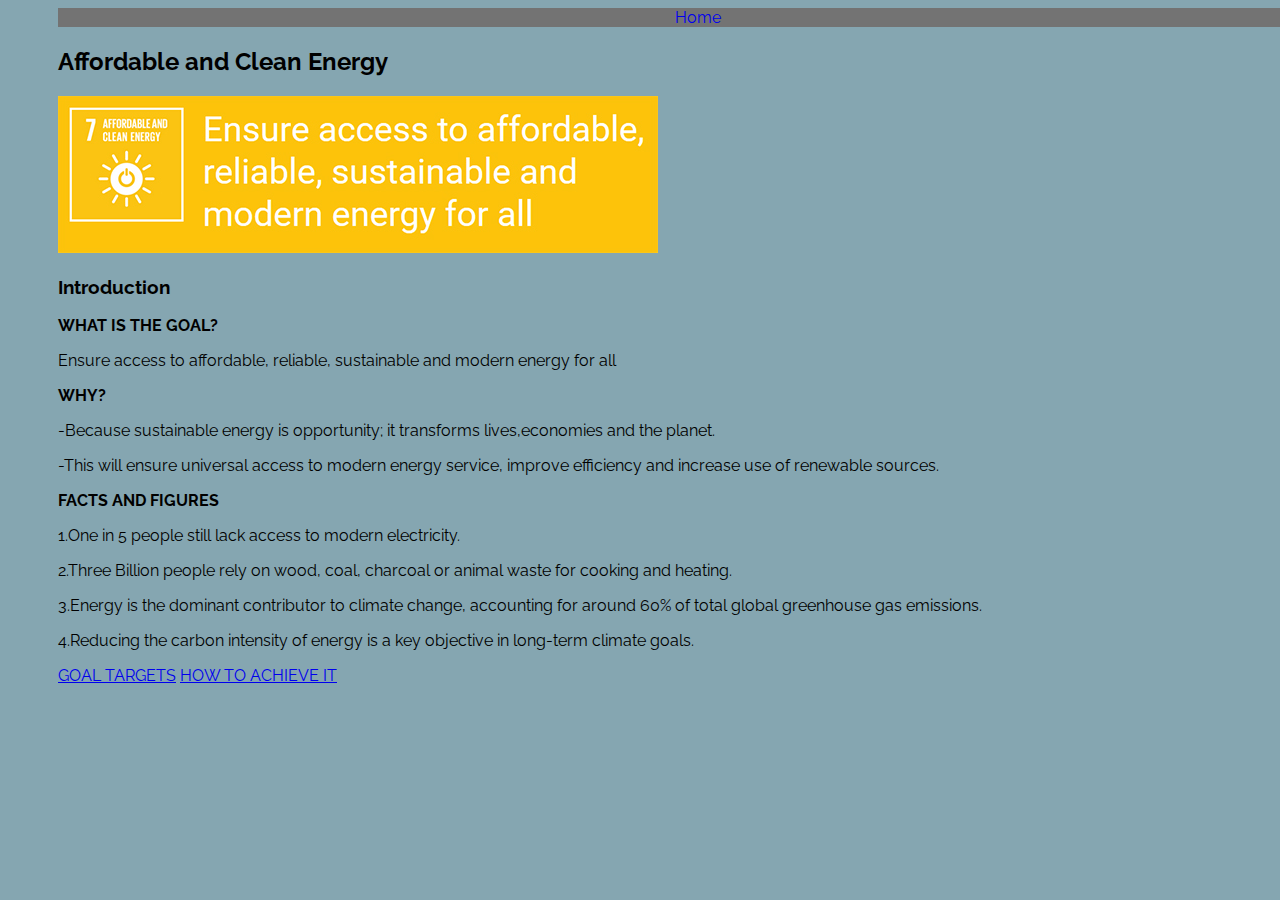
<file: index.html>
<!DOCTYPE html>
<html lang="en">
<meta charset="utf-8">

    <head>
    <title>Affordable and Clean Energy</title>
    
    <link rel="stylesheet" href="stylesheet.css">
        
    <link href='https://fonts.googleapis.com/css?family=Raleway:400,600' rel='stylesheet' type='text/css'>
    </head>

<body>
    
    <nav><ul>
        <a href="index.html"><li>Home</li></a>
        </ul>
    </nav>
    
    <h2>Affordable and Clean Energy</h2>
    <img src="images/7_Affordable_and_Clean_Energy.jpg">
    <h3>Introduction</h3>
    
    <b><p>WHAT IS THE GOAL?</p></b>
    
    <p>Ensure access to affordable, reliable, sustainable and modern energy for all</p>
    
    <b><p>WHY?</p></b>
    
    <p>-Because sustainable energy is opportunity; it transforms lives,economies and the planet.</p>
    
    <p>-This will ensure universal access to modern energy service, improve efficiency and increase use of renewable sources.</p>
    
    <b><p>FACTS AND FIGURES</p></b>
    
    <p>1.One in 5 people still lack access to modern electricity.</p>
    <p>2.Three Billion people rely on wood, coal, charcoal or animal waste for cooking and heating.</p>
    <p>3.Energy is the dominant contributor to climate change, accounting for around 60% of total global greenhouse gas emissions.</p>
    <p>4.Reducing the carbon intensity of energy is a key objective in long-term climate goals.</p>
    
    <a href="goals.html">GOAL TARGETS</a>
    <a href="achieve.html">HOW TO ACHIEVE IT</a>

</body>

</html>
</file>
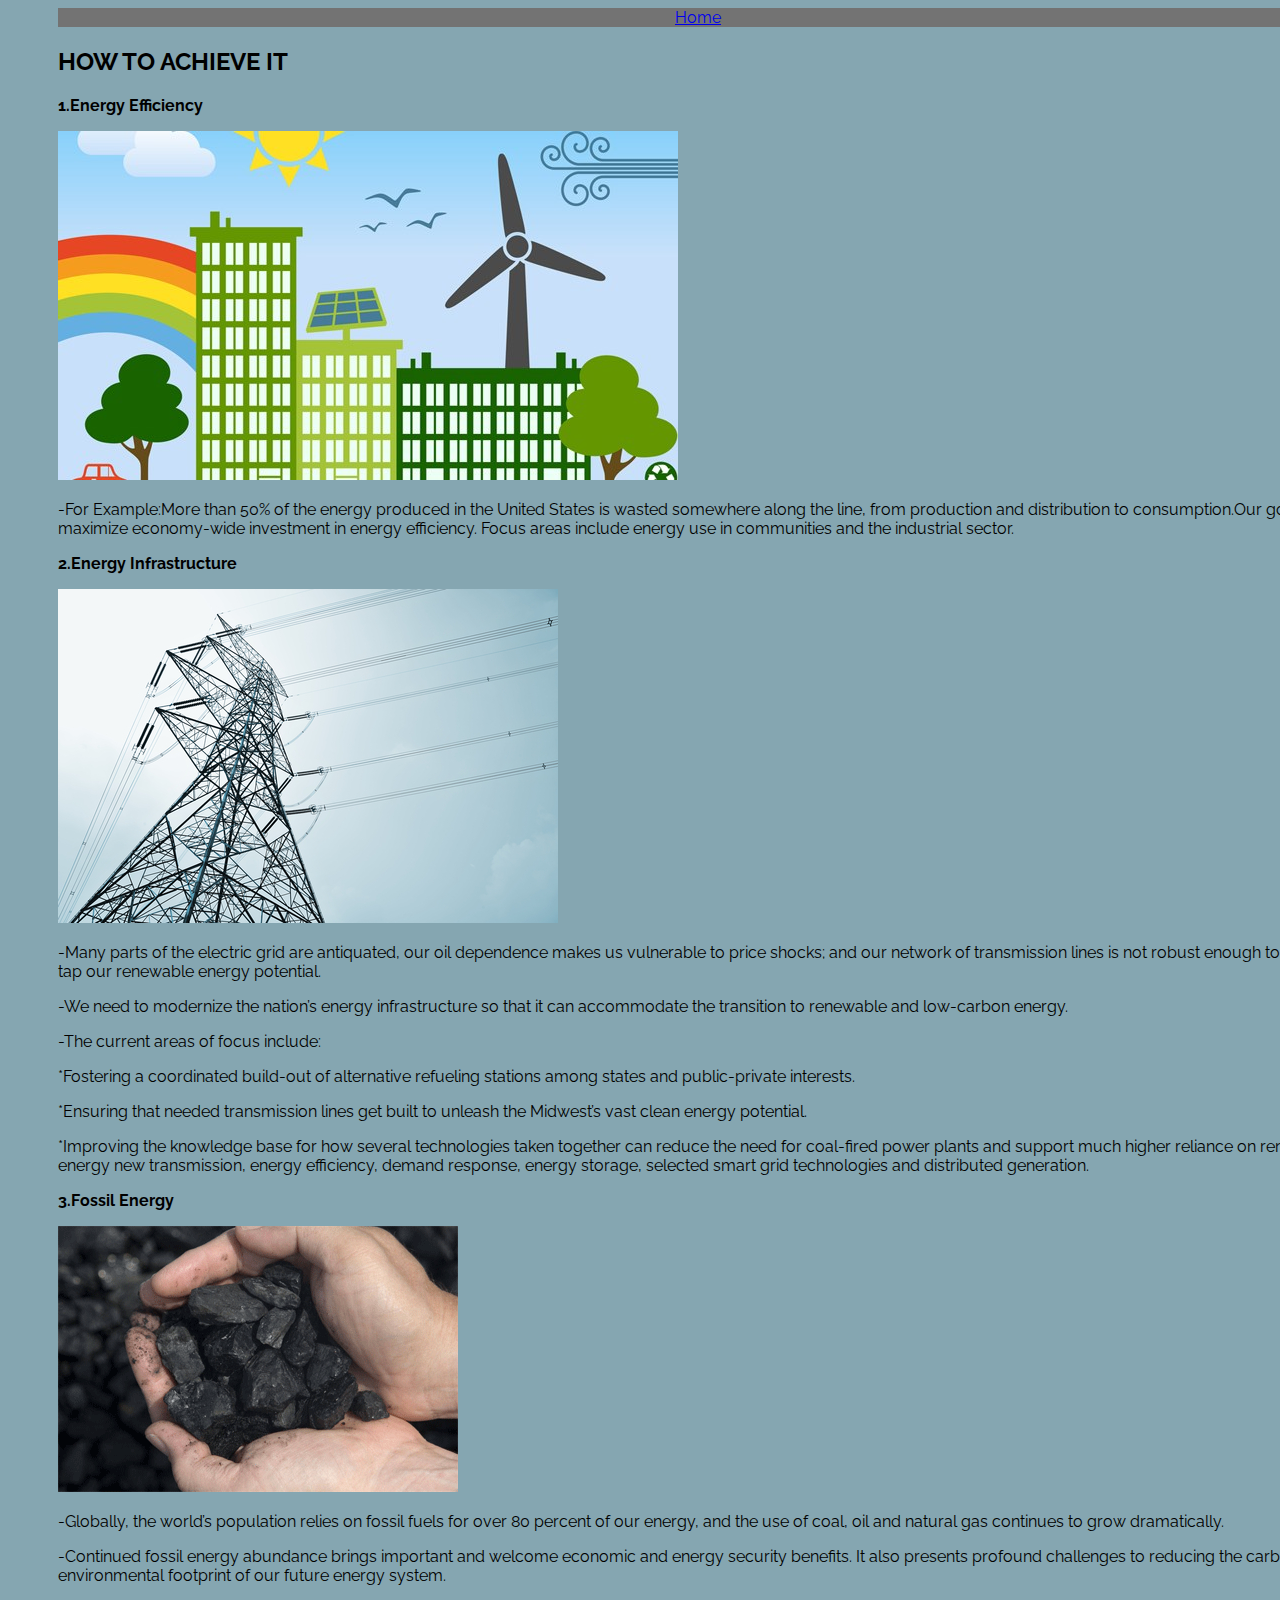
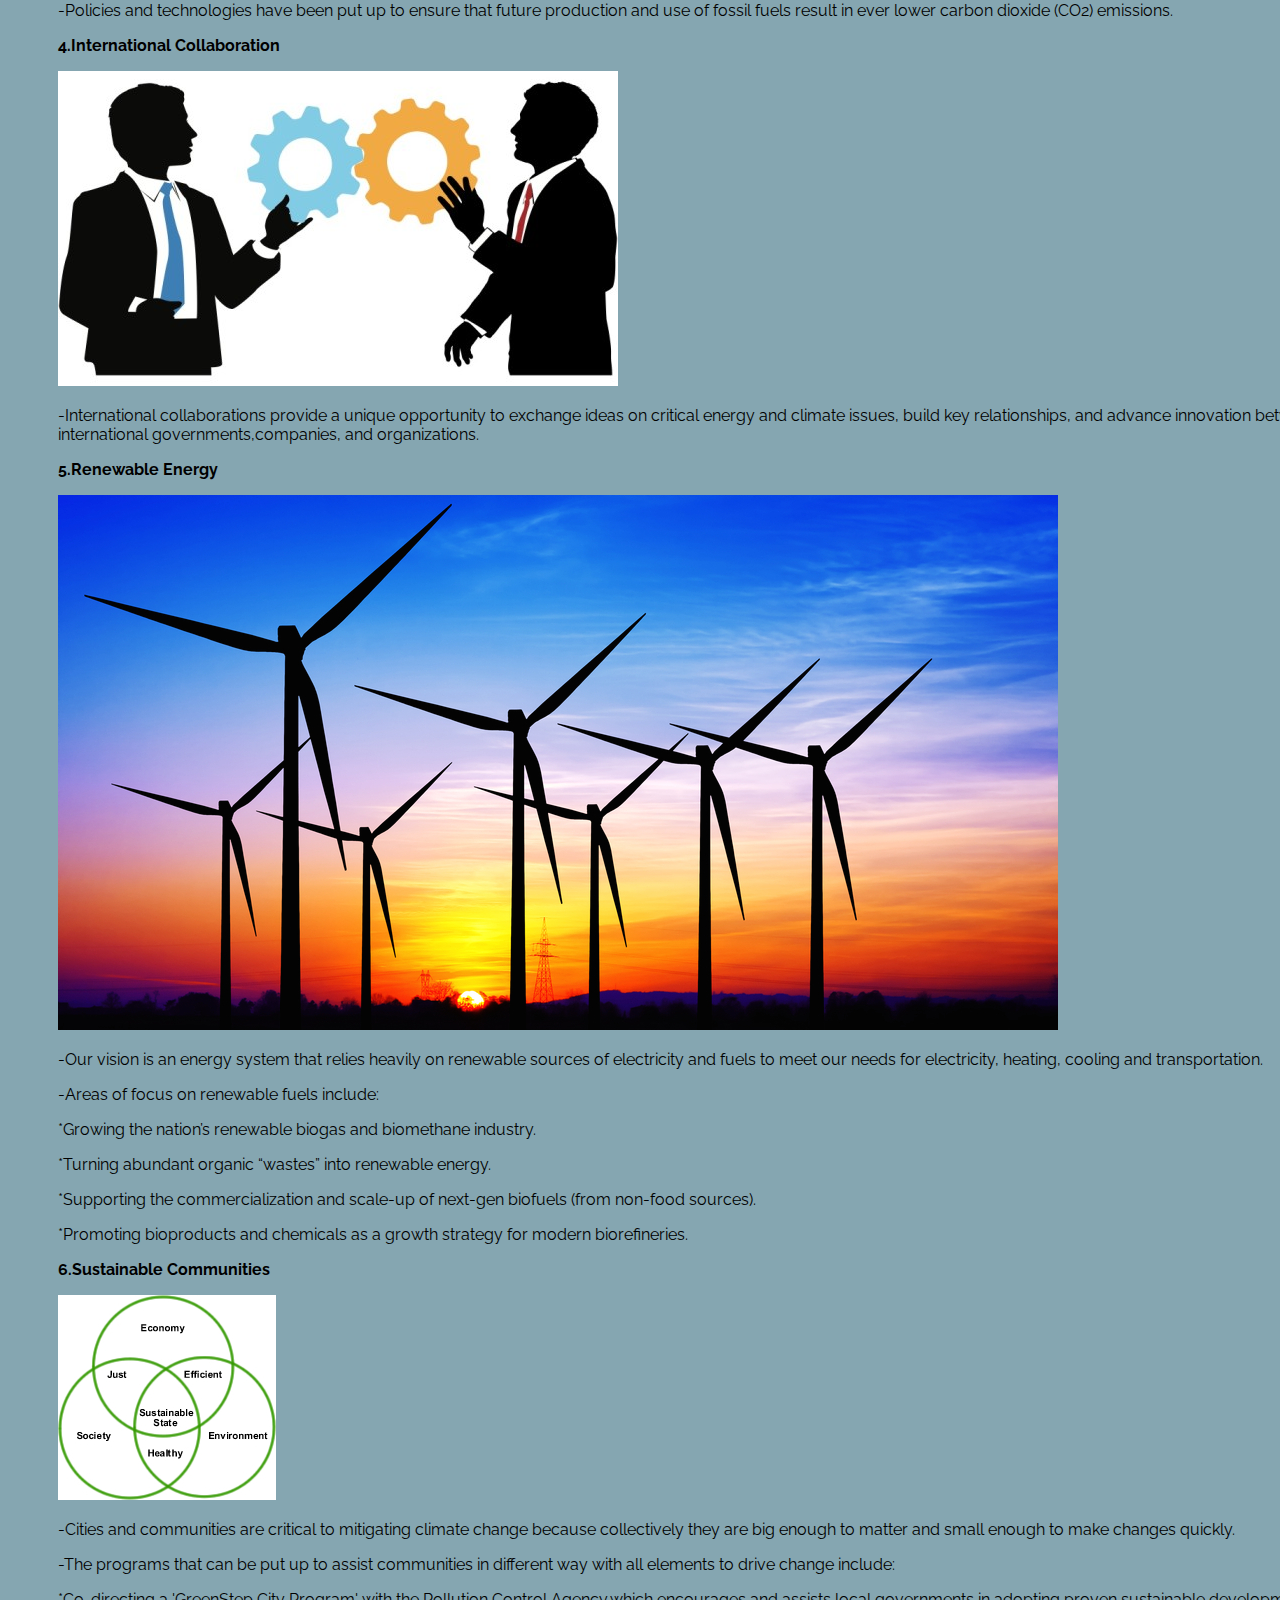
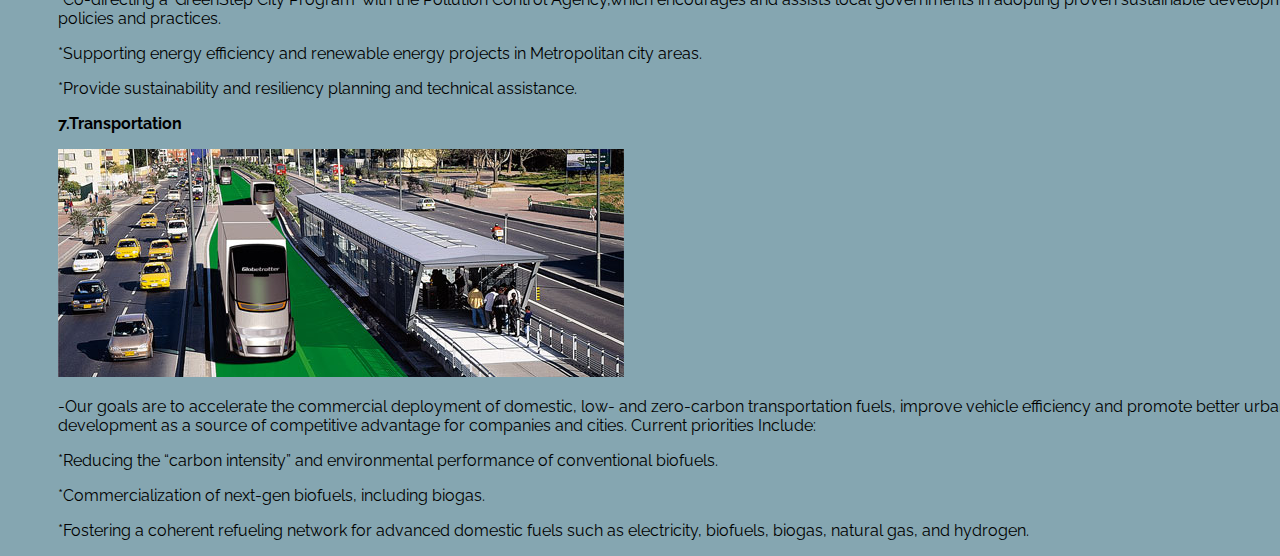
<file: achieve.html>
<!DOCTYPE html>
<html lang="en">
<meta charset="utf-8">

    <head>
    <title>Affordable and Clean Energy</title> 
     
    <link rel="stylesheet" href="stylesheet.css">
        
    <link href='https://fonts.googleapis.com/css?family=Raleway:400,600' rel='stylesheet' type='text/css'>
    </head>
 
<body>
    
    <nav><ul>
        <li><a href="index.html">Home</a></li>
        </ul>
    </nav>
    
    <h2>HOW TO ACHIEVE IT</h2>
    
    <p><b>1.Energy Efficiency</b></p>
    
    <img src="images/scaling_up_the_energy_efficiency_agenda.jpg">
       
        <p>-For Example:More than 50% of the energy produced in the United States is wasted somewhere along the line, from production and distribution to consumption.Our goal is to maximize economy-wide investment in energy efficiency. Focus areas include energy use in communities and the industrial sector.</p>
    
    <p><b>2.Energy Infrastructure</b></p>
    
    <img src="images/power-lines.jpg">

        <p>-Many parts of the electric grid are antiquated, our oil dependence makes us vulnerable to price shocks; and our network of transmission lines is not robust enough to fully tap our renewable energy potential.</p>
        <p>-We need to modernize the nation’s energy infrastructure so that it can accommodate the transition to renewable and low-carbon energy.</p>
        <p>-The current areas of focus include:</p>
        <p>*Fostering a coordinated build-out of alternative refueling stations among states and public-private interests.</p>
        <p>*Ensuring that needed transmission lines get built to unleash the Midwest’s vast clean energy potential.</p>
        <p>*Improving the knowledge base for how several technologies taken together can reduce the need for coal-fired power plants and support much higher reliance on renewable energy new transmission, energy efficiency, demand response, energy storage, selected smart grid technologies and distributed generation.</p>
    <p><b>3.Fossil Energy</b></p>
    
        <img src="images/fossil-fuels.gif">
    
        <p>-Globally, the world’s population relies on fossil fuels for over 80 percent of our energy, and the use of coal, oil and natural gas continues to grow dramatically.</p>
        <p>-Continued fossil energy abundance brings important and welcome economic and energy security benefits. It also presents profound challenges to reducing the carbon and environmental footprint of our future energy system.</p>
        <p>-Policies and technologies have been put up to ensure that future production and use of fossil fuels result in ever lower carbon dioxide (CO2) emissions.</p>
    
    <p><b>4.International Collaboration</b></p>
    
    <img src="images/Collaboration-Internal-560x315.jpg">
    
        <p>-International collaborations provide a unique opportunity to exchange ideas on critical energy and climate issues, build key relationships, and advance innovation between international governments,companies, and organizations.</p>
    
    <p><b>5.Renewable Energy</b></p>
            
        <img src="images/blog_2015_04_15-1.jpg">
        
        <p>-Our vision is an energy system that relies heavily on renewable sources of electricity and fuels to meet our needs for electricity, heating, cooling and transportation.</p>
        <p>-Areas of focus on renewable fuels include:</p>
        <p>*Growing the nation’s renewable biogas and biomethane industry.</p>
        <p>*Turning abundant organic “wastes” into renewable energy.</p>
        <p>*Supporting the commercialization and scale-up of next-gen biofuels (from non-food sources).</p>
        <p>*Promoting bioproducts and chemicals as a growth strategy for modern biorefineries.</p>
        
    <p><b>6.Sustainable Communities</b></p>
    
    <img src="images/green_rings.jpg">
    
        <p>-Cities and communities are critical to mitigating climate change because collectively they are big enough to matter and small enough to make changes quickly.</p>
        <p>-The programs that can be put up to assist communities in different way with all elements to drive change include:</p>
        <p>*Co-directing a 'GreenStep City Program' with the Pollution Control Agency,which encourages and assists local governments in adopting proven sustainable development policies and practices.</p>
        <p>*Supporting energy efficiency and renewable energy projects in Metropolitan city areas.</p>
        <p>*Provide sustainability and resiliency planning and technical assistance.</p>
    
    <p><b>7.Transportation</b></p>
         
        <img src="images/s28-37_7.jpg">
    
        <p>-Our goals are to accelerate the commercial deployment of domestic, low- and zero-carbon transportation fuels, improve vehicle efficiency and promote better urban development as a source of competitive advantage for companies and cities. Current priorities Include:</p>
        <p>*Reducing the “carbon intensity” and environmental performance of conventional biofuels.</p>
        <p>*Commercialization of next-gen biofuels, including biogas.</p>
        <p>*Fostering a coherent refueling network for advanced domestic fuels such as electricity, biofuels, biogas, natural gas, and hydrogen.</p>
    
</body>
</html>
</file>
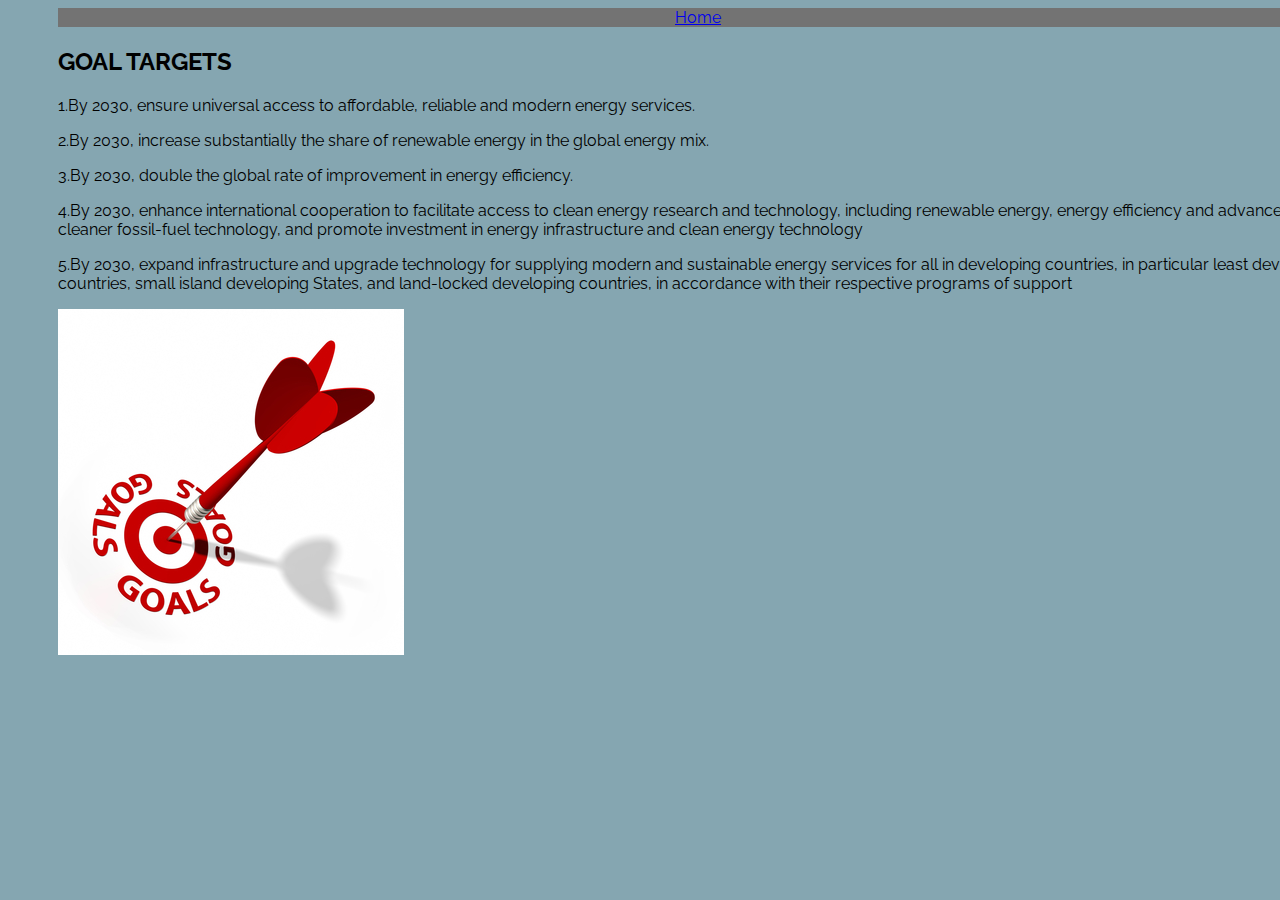
<file: goals.html>
<!DOCTYPE html>
<html lang="en">
<meta charset="utf-8">

    <head>
    <title>Affordable and Clean Energy</title>
    
    <link rel="stylesheet" href="stylesheet.css">
        
    <link href='https://fonts.googleapis.com/css?family=Raleway:400,600' rel='stylesheet' type='text/css'>
    </head>

<body>
    
    <nav><ul>
        <li><a href="index.html">Home</a></li>
        </ul>
    </nav>
    
    <h2>GOAL TARGETS</h2>
    
    <p>1.By 2030, ensure universal access to affordable, reliable and modern energy services.</p>
    <p>2.By 2030, increase substantially the share of renewable energy in the global energy mix.</p>
    <p>3.By 2030, double the global rate of improvement in energy efficiency.</p>
    <p>4.By 2030, enhance international cooperation to facilitate access to clean energy research and technology, including renewable energy, energy efficiency and advanced and cleaner fossil-fuel technology, and promote investment in energy infrastructure and clean energy technology</p>
    <p>5.By 2030, expand infrastructure and upgrade technology for supplying modern and sustainable energy services for all in developing countries, in particular least developed countries, small island developing States, and land-locked developing countries, in accordance with their respective programs of support</p>
    
    <img src="images/target-goal-clip-art_219535.jpg">
    
</body>
</html>
</file>
<file: stylesheet.css>
body{
    background: #85a6b1;
    padding-left: 50px;
    padding-right: 500px;
    font-family: 'raleway';
    width: 100%;
}

h3{
    
}

h2{
    
}

nav ul li{
    display: inline-block;
    padding: 20;
    width: 100;
}

nav ul{
    width: 100%;
    background-color: #737373;
    overflow: hidden;
    color: white;
    padding: 0;
    margin: 0;
    text-align: center;
</file>
